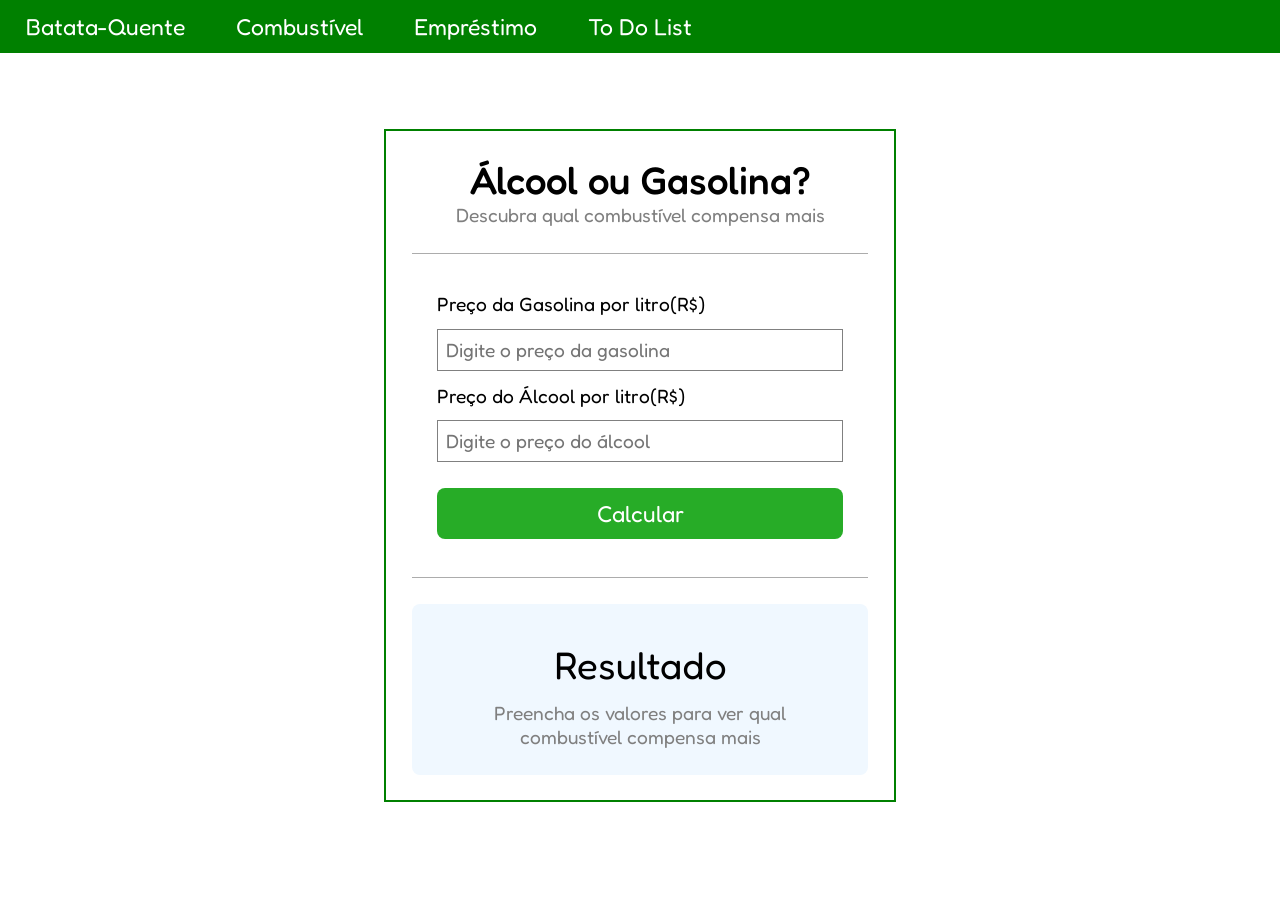
<file: vai-de-alcool/index.html>
<!doctype html>
<html lang="en">
  <head>
    <meta charset="UTF-8" />
    <meta name="viewport" content="width=device-width, initial-scale=1.0" />
    <title>Gasolina ou alcool</title>
    <link rel="stylesheet" href="css/reset.css" />
    <link rel="stylesheet" href="css/style.css" />
  </head>
  <body>
    <header>
      <nav>
        <ul> 
          <li><a href="pergunta.html">Batata-Quente</a></li>
          <li><a href="index.html">Combustível</a></li>
          <li><a href="emprestimo.html">Empréstimo</a></li>
          <li><a href="list.html">To Do List</a></li>
        </ul>
      </nav>
    </header>
    <main>
      <section>
        <h1>Álcool ou Gasolina?</h1>
        <h2>Descubra qual combustível compensa mais</h2>
        <p class="melhor"></p>
        <div class="linha"></div>
        <form action="#">
          <p>
            <label for="gasolina">Preço da Gasolina por litro(R$)</label>
            <input
              type="number"
              step="0.1"
              id="gasolina"
              placeholder="Digite o preço da gasolina"
            />
          </p>
          <p>
            <label for="alcool">Preço do Álcool por litro(R$)</label>
            <input
              type="number"
              step="0.1"
              id="alcool"
              placeholder="Digite o preço do álcool"
            />
          </p>

          <button onclick="calculo()">Calcular</button>
          <div class="linha"></div>
        </form>
        <div class="final">
          <h3>Resultado</h3>
          <p>Preencha os valores para ver qual combustível compensa mais</p>
        </div>
      </section>
    </main>
    <script src="js/script.js"></script>
  </body>
</html>
</file>
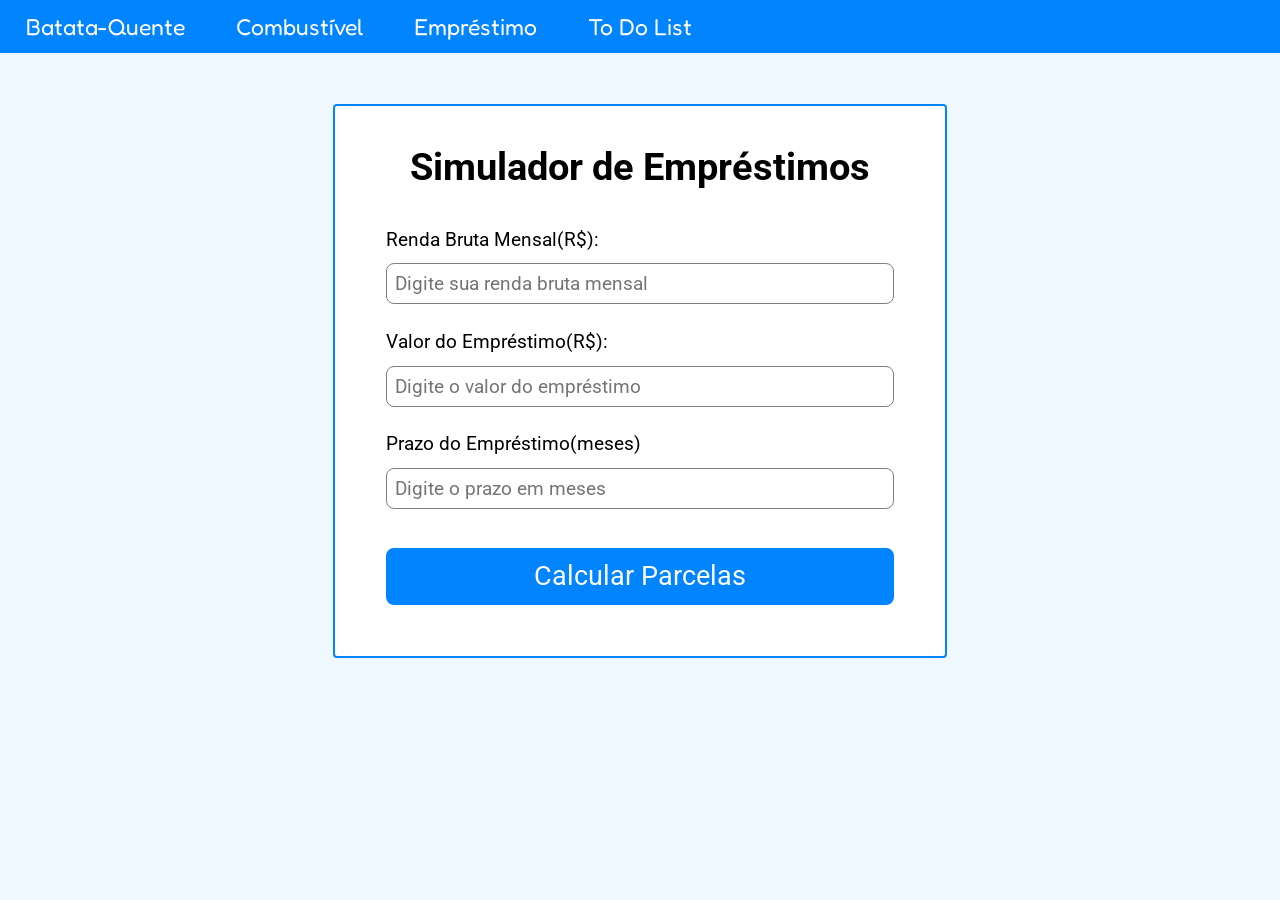
<file: vai-de-alcool/emprestimo.html>
<!doctype html>
<html lang="en">
  <head>
    <meta charset="UTF-8" />
    <meta name="viewport" content="width=device-width, initial-scale=1.0" />
    <title>Empréstimos</title>
    <link rel="stylesheet" href="css/reset.css" />
    <link rel="stylesheet" href="css/emprestimo.css" />
  </head>
  <body>
    <header>
      <nav>
        <ul>
          <li><a href="pergunta.html">Batata-Quente</a></li>
          <li><a href="index.html">Combustível</a></li>
          <li><a href="emprestimo.html">Empréstimo</a></li>
          <li><a href="list.html">To Do List</a></li>
        </ul>
      </nav>
    </header>
    <main>
      <section class="card">
        <h1>Simulador de Empréstimos</h1>
        <p class="resultado"></p>

        <form action="#">
          <p>
            <label for="mensal">Renda Bruta Mensal(R$):</label>
            <input
              type="number"
              step="1"
              id="mensal"
              placeholder="Digite sua renda bruta mensal"
            />
          </p>
          <p>
            <label for="valor">Valor do Empréstimo(R$):</label>
            <input
              type="number"
              step="1"
              id="valor"
              placeholder="Digite o valor do empréstimo"
            />
          </p>
          <p>
            <label for="meses">Prazo do Empréstimo(meses)</label>
            <input
              type="number"
              step="1"
              id="meses"
              placeholder="Digite o prazo em meses"
            />
          </p>

          <button onclick="calculo()">Calcular Parcelas</button>
        </form>
      </section>
    </main>

    <script src="js/emprestimo.js"></script>
  </body>
</html>
</file>
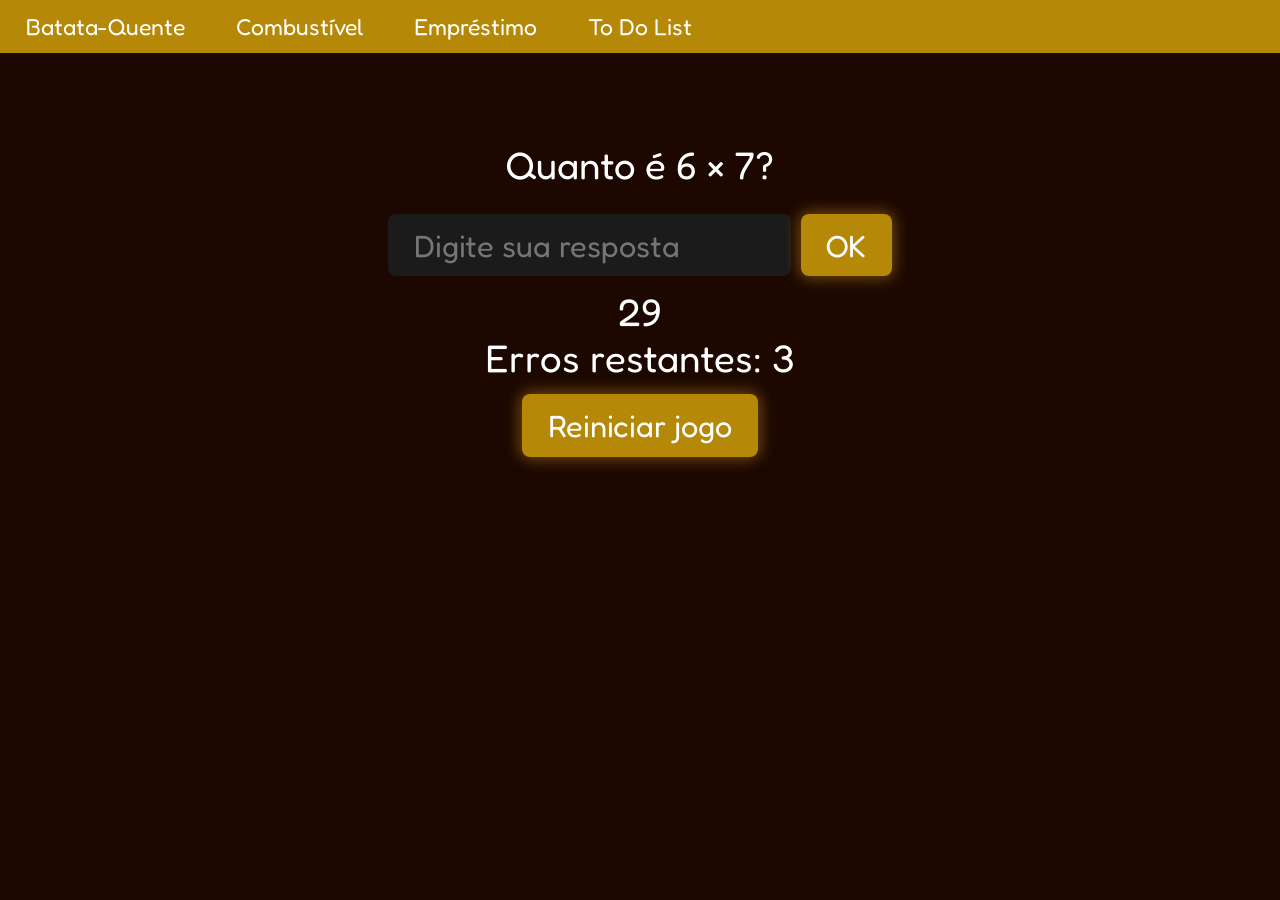
<file: vai-de-alcool/pergunta.html>
<!DOCTYPE html>
<html lang="en">
<head>
    <meta charset="UTF-8">
    <meta name="viewport" content="width=device-width, initial-scale=1.0">
    <title>Document</title>
    <link rel="stylesheet" href="css/reset.css" />
    <link rel="stylesheet" href="css/pergunta.css" />
</head>
<body>
<header>
      <nav>
        <ul>
          <li><a href="pergunta.html">Batata-Quente</a></li>
          <li><a href="index.html">Combustível</a></li>
          <li><a href="emprestimo.html">Empréstimo</a></li>
          <li><a href="list.html">To Do List</a></li>
        </ul>
      </nav>
    </header>
    <main>
    <section class="container">
        <h2 id="pergunta">Quanto é 6 × 7?</h2>
        <input type="number" id="resposta" placeholder="Digite sua resposta">
        <button onclick="verificarResposta()">OK</button>
        <p id="mensagem"></p>
        <h3><span id="tempo">30</span></h3>
        <h3>Erros restantes: <span id="erros">3</span></h3>
        <div class="barra-container">
        <div id="barra"></div>
        </div>
        <button onclick="reiniciarJogo()">Reiniciar jogo</button>
    </section> 
    </main>
    <script src="js/pergunta.js"></script>
</body>
</html>
</file>
<file: vai-de-alcool/css/style.css>
@import url('https://fonts.googleapis.com/css2?family=Fredoka:wght@300..700&display=swap');


/* === GERAL === */

html{
    font-size: clamp(1rem, 2vw + 0.8rem, 3rem); 
    font-family: "Fredoka", sans-serif;
}

main{
    margin: 6vw 30vw;
    padding: 2vw;
    border: 2px solid green;
    text-align: center;
}

.linha{
    margin: 2vw 0;
    border: none;
    border-top: 1px solid rgb(172, 172, 172);
    width: 100%;
}

/* === TOPO ===  */

header nav{
   background-color: green;
}

h1{
    text-align: center;
    font-size: 1rem;
    font-weight: 500;
    margin: 0 1vw;
}

h2{
    text-align: center;
    color: gray;
    font-size: 0.5rem;
    margin: 0 1vw 2vw 1vw;
}

.melhor{
    text-align: center;
    color: green;
    font-size: 1.4rem;
    font-weight: 500;
}

/* === FORM === */

form{
    text-align: left;
    display: flex;
    flex-direction: column;
}

form p{
    display: flex;
    flex-direction: column;
}

label{
    margin: 1vw 2vw;
    font-size: 0.5rem;
}

input{
    margin: 0 2vw;
    padding: 8px;
    font-size: 0.5rem;
    border: 1px solid gray;
}

button{
    margin: 2vw 2vw 1vw 2vw;
    padding: 12px 16px;
    border-radius: 8px;
    color: white;
    background-color: rgba(0, 158, 0, 0.849);
    font-size: 0.6rem;
}

/* === final === */

.final{
    background-color: aliceblue;
    padding: 2vw;
    border-radius: 8px;
}

.final h3{
    font-size: 1rem;
    margin: 1vw 0;
}

.final p{
    color: gray;
    font-size: 0.5rem;
    margin: 0 2vw;
}
</file>
<file: vai-de-alcool/css/emprestimo.css>
@import url("https://fonts.googleapis.com/css2?family=Fredoka:wght@300..700&family=Roboto:ital,wght@0,100..900;1,100..900&display=swap");

/* === GERAL === */

html {
  font-size: clamp(1rem, 2vw + 0.8rem, 3rem);
  font-family: "Roboto", sans-serif;
}

body {
  background-color: aliceblue;
}

.card {
  background-color: white;
  border: 2px solid rgb(0, 132, 255);
  margin: 4vw 26vw;
  padding: 2vw 2vw;
  border-radius: 4px;
}

/* === topo === */

header nav {
  font-family: "Fredoka", sans-serif;
  background-color: rgb(0, 132, 255);
}

h1 {
  margin: 1vw;
  text-align: center;
  font-size: 1rem;
  font-weight: bold;
}

.resultado {
  text-align: center;
  color: rgb(0, 0, 0);
  font-size: 1.1rem;
}

/* === form === */

form {
  display: flex;
  flex-direction: column;
}

form p {
  display: flex;
  flex-direction: column;
}

label {
  margin: 2vw 2vw 1vw 2vw;
  font-size: 0.5rem;
}

input {
  border-radius: 8px;
  margin: 0 2vw;
  padding: 8px;
  font-size: 0.5rem;
  border: 1px solid gray;
}

button {
  border-radius: 8px;
  align-items: center;
  color: white;
  background-color: rgb(0, 132, 255);
  margin: 3vw 2vw 2vw 2vw;
  padding: 1vw;
  font-size: 0.7rem;
}
</file>
<file: vai-de-alcool/css/pergunta.css>
@import url('https://fonts.googleapis.com/css2?family=Fredoka:wght@300..700&display=swap');


/* === GERAL === */

html{
    font-size: clamp(1rem, 2vw + 0.8rem, 3rem); 
    font-family: "Fredoka", sans-serif;
}

body{
background-color: #1c0800;
color: white;
}

/* === header === */

header nav{
    background-color:#b68807;
}

/* === container === */

h2{
    margin: 1vw;
}

.container{
  text-align: center;
  background-color: #1c0800;
  margin: 4vw 26vw;
  padding: 2vw 2vw;
  border-radius: 4px;
}

button{
    margin: 1vw 0;
    border-radius: 8px;
    padding: 1vw 2vw;
    background-color:#b68807 ;
    box-shadow: 0 0 15px 2px rgba(255, 178, 34, 0.4);
    font-size: 0.8rem;
}

/* === form === */

input{
    font-size: 0.8rem;
    border-radius: 8px;
    padding: 1vw 2vw;
    margin: 1vw 0 ;
    background-color: #1c1b1b;
    color: #fff;
}

#mensagem {
    font-weight: bold;
}

#barra {
    width: 100%;
    height: 100%;
    transition: width 0.3s;
}
</file>
